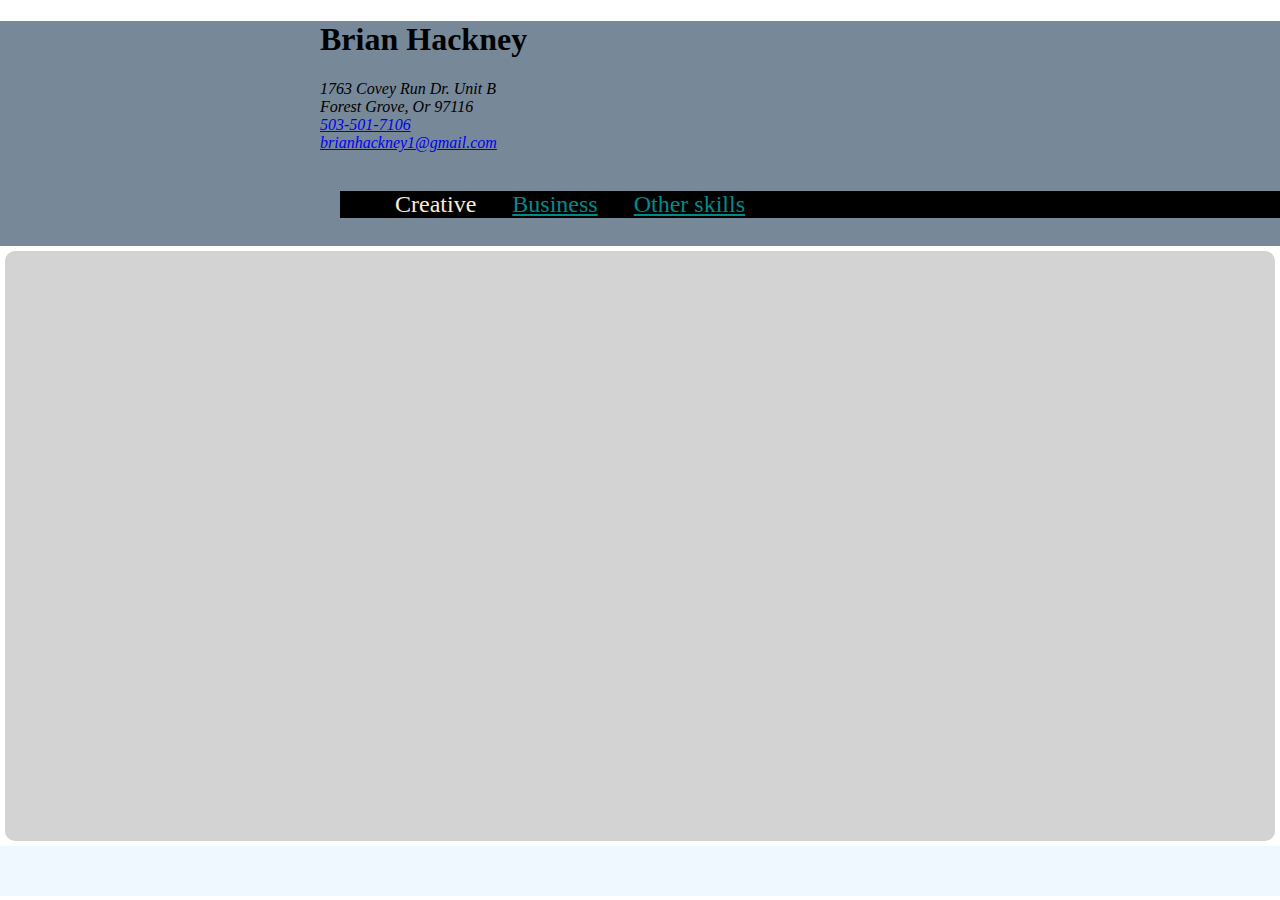
<file: index.html>
<!DOCTYPE html>
<html lang="en">

<head>
    <meta charset="utf-8">
    <link rel="stylesheet" href="css/mystyle.css">
    <title>Resume</title>

</head>

<body>

    <header>
        <h1>Brian Hackney</h1>
        <address>
                1763 Covey Run Dr. Unit B<br>
                Forest Grove, Or 97116<br>
                <p id="phone"><a href="tel:+15035017106">503-501-7106</a></p> 
                <a href="mailto:brianhackney1@gmail.com">brianhackney1@gmail.com</a>              
                        </address>
        <nav>
            <ul>
                <li>Creative</li>
                <li><a href="business.html">Business</a></li>
                <li><a href="skills.html">Other skills</a></li>
            </ul>
        </nav>
    </header>

    <div class="fc">
        <main>
            <section>

            </section>



        </main>
    </div>
    <footer>

    </footer>

</body>

</html>
</file>
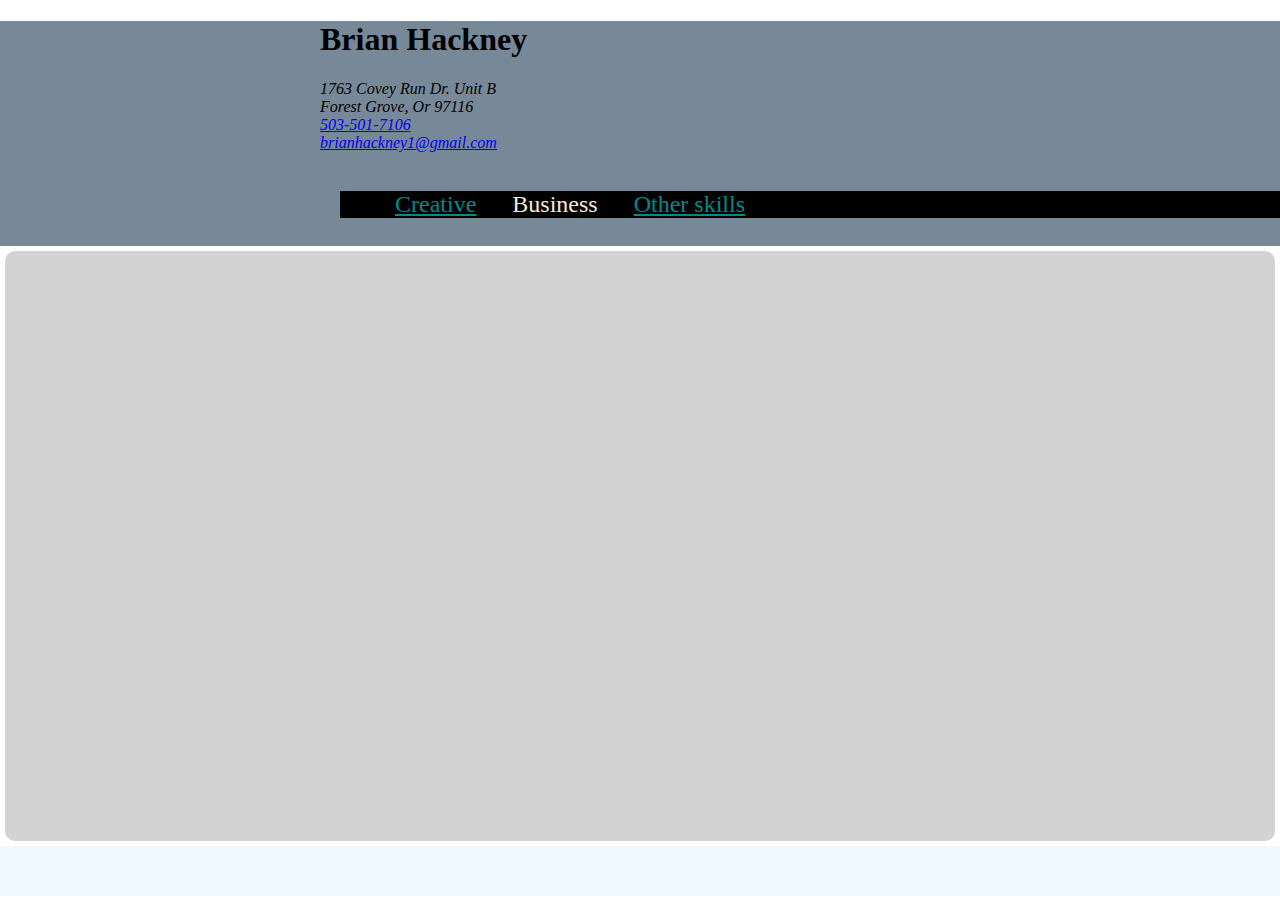
<file: business.html>
<!DOCTYPE html>
<html lang="en">
    <head>
        <meta charset="utf-8">
        <link rel="stylesheet" href="css/mystyle.css">
            <title>Resume</title>

    </head>
    <body>
       
        <header>
            <h1>Brian Hackney</h1>
            <address>
                1763 Covey Run Dr. Unit B<br>
                Forest Grove, Or 97116<br>
                <p id="phone"><a href="tel:+15035017106">503-501-7106</a></p> 
                <a href="mailto:brianhackney1@gmail.com">brianhackney1@gmail.com</a>              
            </address>
        
            <nav>
                <ul>
                    <li><a href="index.html">Creative</a></li>
                    <li></a>Business</li>
                    <li><a href="skills.html">Other skills</a></li>
                </ul>
            </nav>

        </header>
        <div class="fc">
            <main>


            </main>
        </div>    
            <footer>

            </footer>

    </body>
</html>
</file>
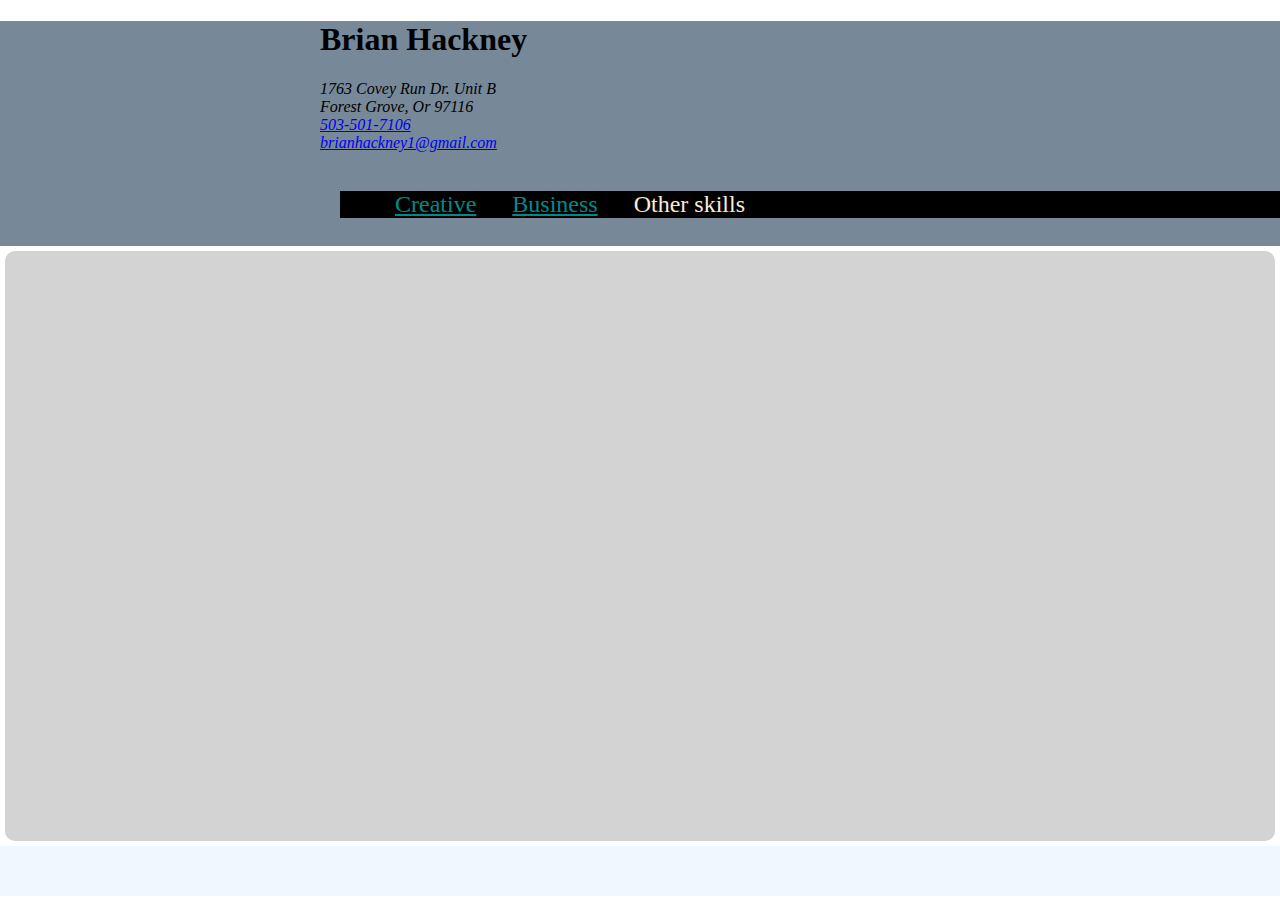
<file: skills.html>
<!DOCTYPE html>
<html lang="en">
    <head>
        <meta charset="utf-8">
        <link rel="stylesheet" href="css/mystyle.css">
            <title>Resume</title>

    </head>
    <body>
       
        <header>
            <h1>Brian Hackney</h1>
            <address>
                1763 Covey Run Dr. Unit B<br>
                Forest Grove, Or 97116<br>
                <p id="phone"><a href="tel:+15035017106">503-501-7106</a></p> 
                <a href="mailto:brianhackney1@gmail.com">brianhackney1@gmail.com</a>              
            </address>
            <nav>
                <ul>
                    <li><a href="index.html">Creative</a></li>
                    <li><a href="business.html">Business</a></li>
                    <li>Other skills</a></li>
                </ul>
            </nav>
        </header>
 
        <div class="fc">
            <main>



            </main>
        </div>    
            <footer>

            </footer>

    </body>
</html>
</file>
<file: css/mystyle.css>
html,
body 
{
    margin: 0px;
    min-width: 600px;
}


.fc > * 
{
    margin: 5px;
    padding: 20px;
    background-color: lightgray;
    border-radius: 10px;

}
/*initialize flexbox container and flexbox intems */
.fc
{
    display: flex;
    flex-flow: row wrap;
}
.fc > *
{
    flex: 1;
}

/* ensure flex-container is always at least as tall as the viewport. 
Keeps footer from coming up */
.fc {min-height: calc(100vh - 300px);}

header    
{
    box-sizing: border-box;
    width: 100vw;
    height: 225px;
    padding-left: 25vw;
    background: lightslategrey;
}    
footer
{
    box-sizing: border-box;
    width: 100vw;
    height: 50px;
    background-color: aliceblue
}
#phone
{
   margin: 0px;
}
nav
{
   
    font-size: 1.5rem;
    margin: 5px 0;
    padding: 10px 20px 50px;
   

}
nav ul
{
    background-color: black;
    width: 100vw;
}
nav li
{
   color: antiquewhite;
    display: inline;
    margin: 0px 15px;
}
nav li a
{
    color: darkcyan;
}
</file>
